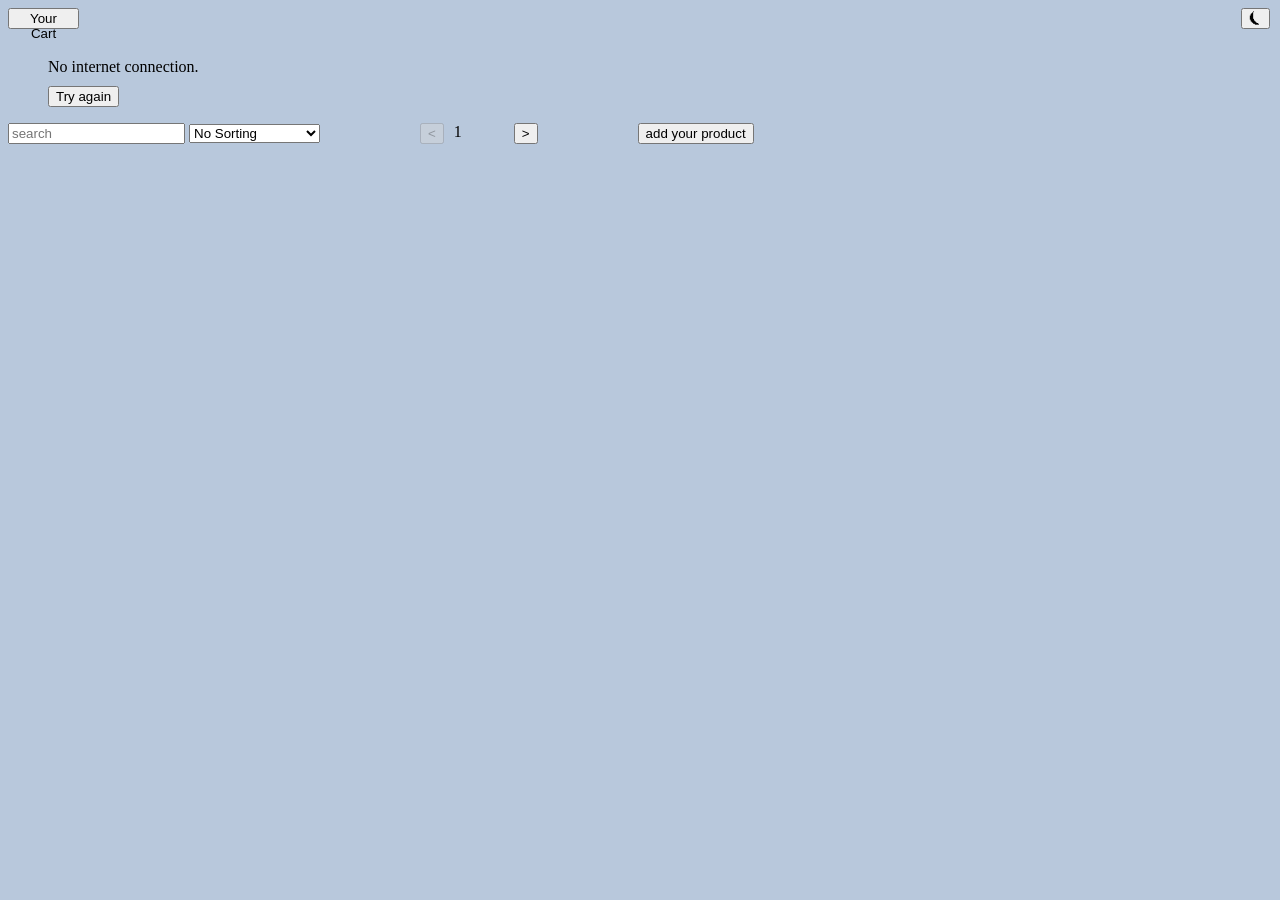
<file: Final_project_javascript/Index.html>
<!doctype html>
<html lang="en">
  <head>
    <meta charset="UTF-8" />

    <meta name="viewport" content="width=device-width, initial-scale=1.0" />
    <title>Little Shop</title>
    <link rel="stylesheet" href="Design.css" />
  </head>
  <body>
    <main>
      <button id="statusMod">⏾</button>

      <div class="superproducts">
        <button id="cartButton">Your Cart</button>
        <ul id="ourproducts"></ul>
        <p id="pteg">nothing found :(</p>
        <p id="loadText">LOADING...</p>

        <div class="things">

          <div>
          <input id="searchInput" type="text" placeholder="search" />

          <select id="sortOrder">
            <option value="none">No Sorting</option>
            <option value="asc">Price: Low to High</option>
            <option value="desc">Price: High to Low</option>
            <option value="rating">Rating</option>
          </select>
          </div>

          <div id="pagination">
            <button id="button_prev"><</button>
            <p id="PageNumber">1</p>
            <button id="button_next">></button>
            <button id="comeback">Back to 1</button>
          </div>

          <button id="addProductButton">add your product</button>
        </div>
      </div>

      <div class="details" style="display: none">
        <div class="buttons">
          <button id="goBackButton">comeback</button>
        </div>

        <div id="detailsOfProduct"></div>
      </div>

      <div class="cartSurface" style="display: none">
        <button id="CartBackBtn">Come Back</button>
        <h1>Your Cart :</h1>
        <div class="divList">
          <p id="emptyText">your cart is empty :(</p>
          <ul id="UlProducts"></ul>
        </div>
        <p id="CartAmount">Amount: 0</p>
        <p id="CartTotal">total :</p>
      </div>

      <div class="YourOwnProduct">
        <button id="ProductBack">Come Back</button>
        <h1>You can add your own products to the shop!</h1>

        <form id="productForm">
          <label for="name">Title:</label>
          <input type="text" id="name" name="name" required minlength="2" />
          <p id="nameError" class="field-error"></p>


                    <label for="Fullname">Fullname:</label>
          <input type="text" id="Fullname" name="Fullname" required minlength="2" />




          <label for="price">Price:</label>
          <input
            type="number"
            id="price"
            name="price"
            required
            min="0.01"
            step="0.01"
          />
          <p id="priceError" class="field-error"></p>


          <label for="email">Email:</label>
          <input type="email" id="email" name="email" required />
          <p id="emailError" class="field-error"></p>


                    <label for="adress">Address:</label>
          <input type="text" id="adress" name="adress" required />

          <label for="description">Description:</label>
          <input
            type="text"
            id="description"
            name="description"
            required
            minlength="10"
          />
          <p id="descriptionError" class="field-error"></p>

          <p id="formMessage" role="status"></p>

          <button type="submit" id="addProductbtn">Add Product</button>
        </form>
      </div>

      <script src="render.js"></script>
      <script src="main.js"></script>
    </main>
  </body>
</html>
</file>
<file: Final_project_javascript/Design.css>
body {
  background-color: #b8c8dc;
}

html, body {

    scrollbar-width: none; 
}

#PageNumber {
  margin: 0;
  width: 50px;
}

.buttons {
  display: flex;
  flex-direction: row;
  gap: 10px;
}

#cartButton {
  width: 71px;
  height: 21px;
}

.things {
  display: flex;
  flex-direction: row;
  gap: 100px;



}

mark {
  background: none;
  font-weight: bold;
  font-size: 18px;
  color: rgb(0, 0, 0);

}

#productForm {
  display: flex;
  flex-direction: column;
  width: 200px;

}

#line {
  width: 100%;
  height: 2px;
  background-color: #6c88a9;


}

#reviewSection {
  display: flex;
  flex-direction: column;
  gap: 10px;
  background-color: #91adce;
  border-radius: 6px;
  padding: 10px;
  width: 500px;
 
}

#ThingsCart {
align-items: center;
  display: flex;
  flex-direction: row;
  gap: 10px;

}

#productCard {
  width: 250px;
  flex-wrap: wrap;
  background-color: #91adce;
  padding: 7px;
  border: 4px solid #6c88a9;
  border-radius: 10px;
  gap: 10px;
}

li {
  list-style: none;
}

#productImage {
  width: 200px;
  height: 200px;
  object-fit: contain;
  object-fit: cover;
}

#ourproducts {
  display: flex;
  gap: 20px;
  flex-wrap: wrap;
}

#productDesc {
  width: 200px;
}

#titleProduct {
  font-size: 25px;
  font-weight: bold;
    margin: 0;
  margin-bottom: 10px;
}

h1 {
   font-weight: bold; 
   font-size: 25px; 
   margin: 10px 0;

}

p {
  margin: 0;
  margin-bottom: 10px;
}

#detailsOfProduct {
  display: flex;
  gap: 10px;
  flex-direction: column;
}

#imageDetailProduct {
  width: 300px;
}

#imageDetailProduct {
  border: 4px solid #6c88a9;
  border-radius: 10px;
}

#goBackButton {
  margin-bottom: 10px;
}

#BuyButton {
  width: 150px;
}

#UlProducts {
  display: flex;
  gap: 20px;
  flex-wrap: wrap;
}

#emptyText {
  font-weight: bold;
}

#statusMod {
  display: flex;
  position: absolute;
  right: 10px;
}

#pagination {
  display: flex;
  gap: 10px;
  flex-direction: row;
}

.divList {
  background-color: #92aece;
  width: 1450px;
  border-radius: 10px;
  padding: 20px;
}

body.dark {
  background-color: #161e29;
  color: #c9d6e5;
}

body.dark #productCard,
body.dark .productCard,
body.dark .divList {
  background-color: #0f1620;
  border-color: #2b3a4d;
}

body.dark #imageDetailProduct {
  border-color: #2b3a4d;
}

body.dark button,
body.dark input,
body.dark select {
  background-color: #1e2836;
  color: #c9d6e5;
  border: 1px solid #6c88a9;
}



.field-error {
  color: #d93025;
  margin: 4px 0 10px;
  font-size: 14px;
}

#formMessage {
  margin: 10px 0;
}

#addProductbtn:disabled {
  opacity: 0.6;
  cursor: not-allowed;
}

@media (max-width: 600px) {
  .things {
    flex-wrap: wrap;
  }

  #searchInput {
    flex: 1 1 120px;
    min-width: 120px;
  }

  #productCard {
    width: 100%;
    max-width: 250px;
  }

  #productImage {
    width: 100%;
    max-width: 200px;
    height: auto;
  }

  .divList {
    width: 100%;
    box-sizing: border-box;
  }

  #imageDetailProduct {
    width: 100%;
    max-width: 300px;
  }

  #productForm input {
    width: 100%;
    box-sizing: border-box;
  }

  #addProductButton {
    position: static;
  }
}
</file>
